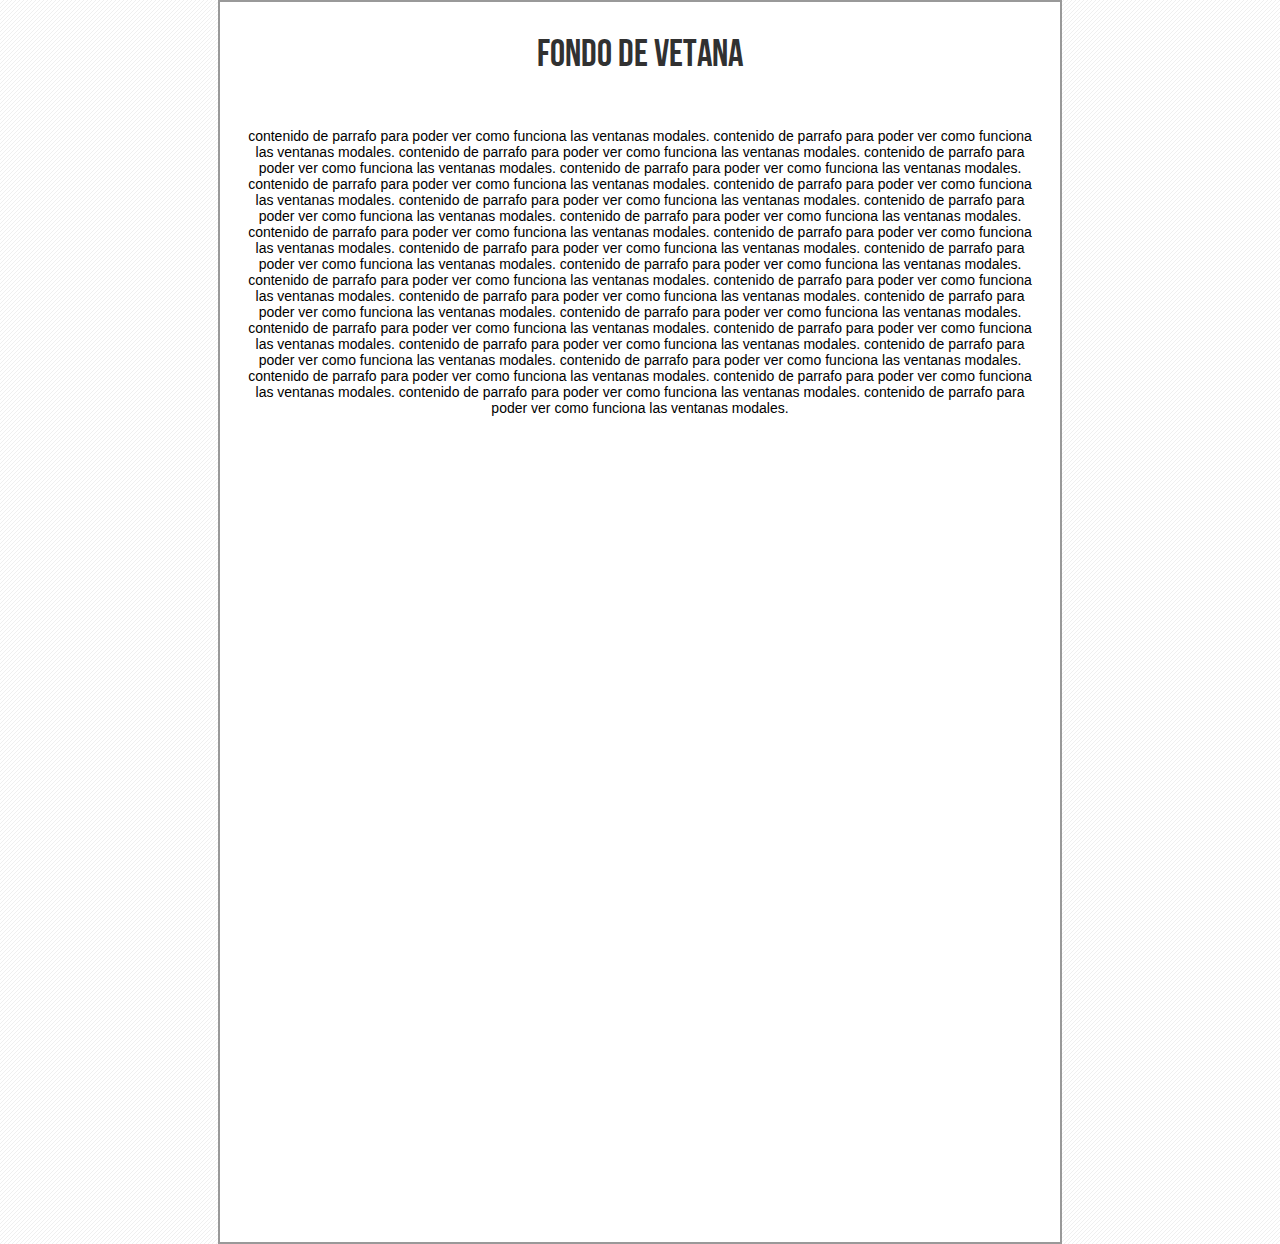
<file: prueba.html>
<!DOCTYPE html>
<html lang="en">
<head>
	<meta charset="UTF-8">
	<title>Ventana modal</title>
	<link href="css/style.css" rel="stylesheet" type="text/css" />
	<script type="text/javascript" src="ajax.googleapis.com/ajax/libs/jquery/1.9.1/jquery.min.js"></script>
	<script type="text/javascript" src="js/functions.js"></script>
	<script type="text/javascript">
		function openWindows(){
			$('.ventana').slideDown("slow");
		}
		function closeWindows(){
			$('.ventana').slideUp("fast");
		}
	</script>
</head>
<body>
	<div class="container">
		<div class="ventana">
			<h1>Vetana Modal</h1>
			<div class="form">
				<div class="cerrar"><a href="javascript:closeWindows();"> cerrar X</a></div>
				<h1>Formulario Login</h1>
				<form method="post" action="data.json">
					<table>
						<tr>
							<td>ID: </td>
							<td><input type="text" name="id" id="id"></td>
						</tr>
						<tr>
							<td>nombre: </td>
							<td><input type="text" name="nombre" id="nombre"></td>
						</tr>
						<tr>
							<td>Descripcion: </td>
							<td><input type="text" name="descripcion" id="descripcion"></td>
						</tr>
						<tr>
							<td>Imagen: </td>
							<td><input type="text" name="imagen" id="imagen"></td>
						</tr>
						<tr>
							<td></td>
							<td><input type="submit" valie="Ingresar"></td>
						</tr>
					</table>
				</form>
			</div>
		</div>
		<h1>Fondo de vetana</h1>
		<h2><a href="javascript:openWindows();">Logueo</a></h2>

		<p>contenido de parrafo para poder ver como funciona las ventanas modales. contenido de parrafo para poder ver como funciona las ventanas modales. contenido de parrafo para poder ver como funciona las ventanas modales. contenido de parrafo para poder ver como funciona las ventanas modales. contenido de parrafo para poder ver como funciona las ventanas modales. contenido de parrafo para poder ver como funciona las ventanas modales. contenido de parrafo para poder ver como funciona las ventanas modales. contenido de parrafo para poder ver como funciona las ventanas modales. contenido de parrafo para poder ver como funciona las ventanas modales. contenido de parrafo para poder ver como funciona las ventanas modales. contenido de parrafo para poder ver como funciona las ventanas modales. contenido de parrafo para poder ver como funciona las ventanas modales. contenido de parrafo para poder ver como funciona las ventanas modales. contenido de parrafo para poder ver como funciona las ventanas modales. contenido de parrafo para poder ver como funciona las ventanas modales. contenido de parrafo para poder ver como funciona las ventanas modales. contenido de parrafo para poder ver como funciona las ventanas modales. contenido de parrafo para poder ver como funciona las ventanas modales. contenido de parrafo para poder ver como funciona las ventanas modales. contenido de parrafo para poder ver como funciona las ventanas modales. contenido de parrafo para poder ver como funciona las ventanas modales. contenido de parrafo para poder ver como funciona las ventanas modales. contenido de parrafo para poder ver como funciona las ventanas modales. contenido de parrafo para poder ver como funciona las ventanas modales. contenido de parrafo para poder ver como funciona las ventanas modales. contenido de parrafo para poder ver como funciona las ventanas modales. contenido de parrafo para poder ver como funciona las ventanas modales. contenido de parrafo para poder ver como funciona las ventanas modales. contenido de parrafo para poder ver como funciona las ventanas modales. </p>
	</div>
	
</body>
</html>
</file>
<file: css/style.css>
@charset "utf-8";
/* CSS Document */

@font-face {
    font-family: 'BebasNeueRegular';
    src: url('fonts/bebas/bebasneue-webfont.eot');
    src: url('fonts/bebas/bebasneue-webfontd41d.eot?#iefix') format('embedded-opentype'),
         url('fonts/bebas/bebasneue-webfont.woff') format('woff'),
         url('fonts/bebas/bebasneue-webfont.html') format('truetype'),
         url('fonts/bebas/bebasneue-webfont.svg#BebasNeueRegular') format('svg');
    font-weight: normal;
    font-style: normal;

}

@font-face {
    font-family: 'PT Sans';
    src: url('fonts/ptsans/pts55f-webfont.eot');
    src: url('fonts/ptsans/pts55f-webfontd41d.eot?#iefix') format('embedded-opentype'),
         url('fonts/ptsans/pts55f-webfont.woff') format('woff'),
         url('fonts/ptsans/pts55f-webfont.html') format('truetype'),
         url('fonts/ptsans/pts55f-webfont.svg#PTSansRegular') format('svg');
    font-weight: normal;
    font-style: normal;

}


h1,h2,h3,h4,h5,h6 {
	font-family: 'BebasNeueRegular', Sans;
	font-weight: normal;
	color:#313131;
	margin:10px 0;
}
h1 {
	font-size:38px;
}
h2 {
	font-size:30px;
}
h3 {
	font-size:22px;
}
h4 {
	font-size:20px;
}
body {
	background:#fff url(../images/background.png) repeat;
	font-family: 'PT Sans', Sans-Serif;
	font-size:14px;
	margin:0;
	text-align:center;
}
a {
	text-decoration:none;
	color:white;
}

a img {
	border:0;
}
.clear {
	clear:both;
}
.half_page {
	width:460px;
	float:left;
}

.half_page.first {
	margin-right:20px;
}

.selectors {
	text-align:center;
	margin:20px;
}
.selectors a {
	font-family: 'BebasNeueRegular', Sans;
	font-weight: normal;
	text-decoration:none;
	color:#313131;
	font-size:34px;
	margin:10px;
}
.selectors a.active,
.selectors a:hover {
	color:#dd5555;
}

a.image_rollover_bottom,
a.image_rollover_right,
a.image_rollover_top,
a.image_rollover_left
{
	margin:0;
 	display:block;
	position:relative;
	overflow:hidden;
}

a.image_rollover_bottom img,
a.image_rollover_right img,
a.image_rollover_top img,
a.image_rollover_left img {
	display:block;
}
.image_roll_zoom {
	display:inline-block;
	width:100%;
	height:100%;
	position:absolute;
	background:url(../images/zoomIn.png) no-repeat center center;
}
.image_roll_glass {
	display:none;
	width:100%;
	height:100%;
	position:absolute;
	top:0;
	left:0;
	background:url('../images/glass.png') repeat;
}


/* ------------------------ help --------------------------------- */


.help {
	width:960px;
	text-align:left;
	margin:0 auto;
}

.help p {
	margin:10px 0;
}

.help h2{
	margin:40px 0 20px 0;
	font-size:32px;
}

.help ol {
	padding-left:20px;
}

.big_image {
	margin-left:-120px
}

pre {
	border: solid 1px #dddddd;
	font-size: 11px;
	color: blue;
	margin: 10px 0;
	padding:10px;
	background: #f2f2f2;
}
code {
	font-size:1.2em;
	color: #008099;
}

.red { color:#c30000;}
.green {color:#1c9600;}
.orange {color:#c17b00;}
.purple {color:#b100c1;}
.blue {color:#1f08c9;}

table {
	border: solid 1px #dddddd;
	background:#fff;
	margin:10px 0;
}
th {
	padding:10px;
    background: #dddddd;
}

td {
	padding:10px;
    background: #f2f2f2;
}
/* modal windows */
.container{
	width: 800px;
	height: 1200px;
	background-color: #FFF;
	border:solid 2px #999;
	margin: auto;
	font-family: arial;
	padding: 20px;
}
.ventana{
	width: 100%;
	height: 100%;
	position: fixed;
	background-image: url(../images/bg-modal.png);
	top: 0;
	left: 0;
	display: none;	

}
.form{
	z-index: inherit;
	width: 300px;
	height: 390px;
	padding: 25px;
	background-color: white;
	border-radius: 6px;
	color: #666;
	top: 50%;
	left: 50%;
	position: absolute;
	margin-left: -175px;
	margin-top: -175px;
}
.container-table {
	border: 0;
	background: white;

}
.container-table td{
	background: #A4EAE5;
	margin: 0 20px 20px;
  	border-radius: 5px;

}

	#imagen img{
		width: 100px;
		height: 100px;
	}
.cerrar{
	font-weight: 900;
	text-align: right;
}
.cerrar a{
	color: red;
}

.EditarEvento {
  margin: 0 20px 20px;
  border-radius: 3px;
  background: #dd5555;
  padding: 10px;
  max-width: 90px;
}
</file>
